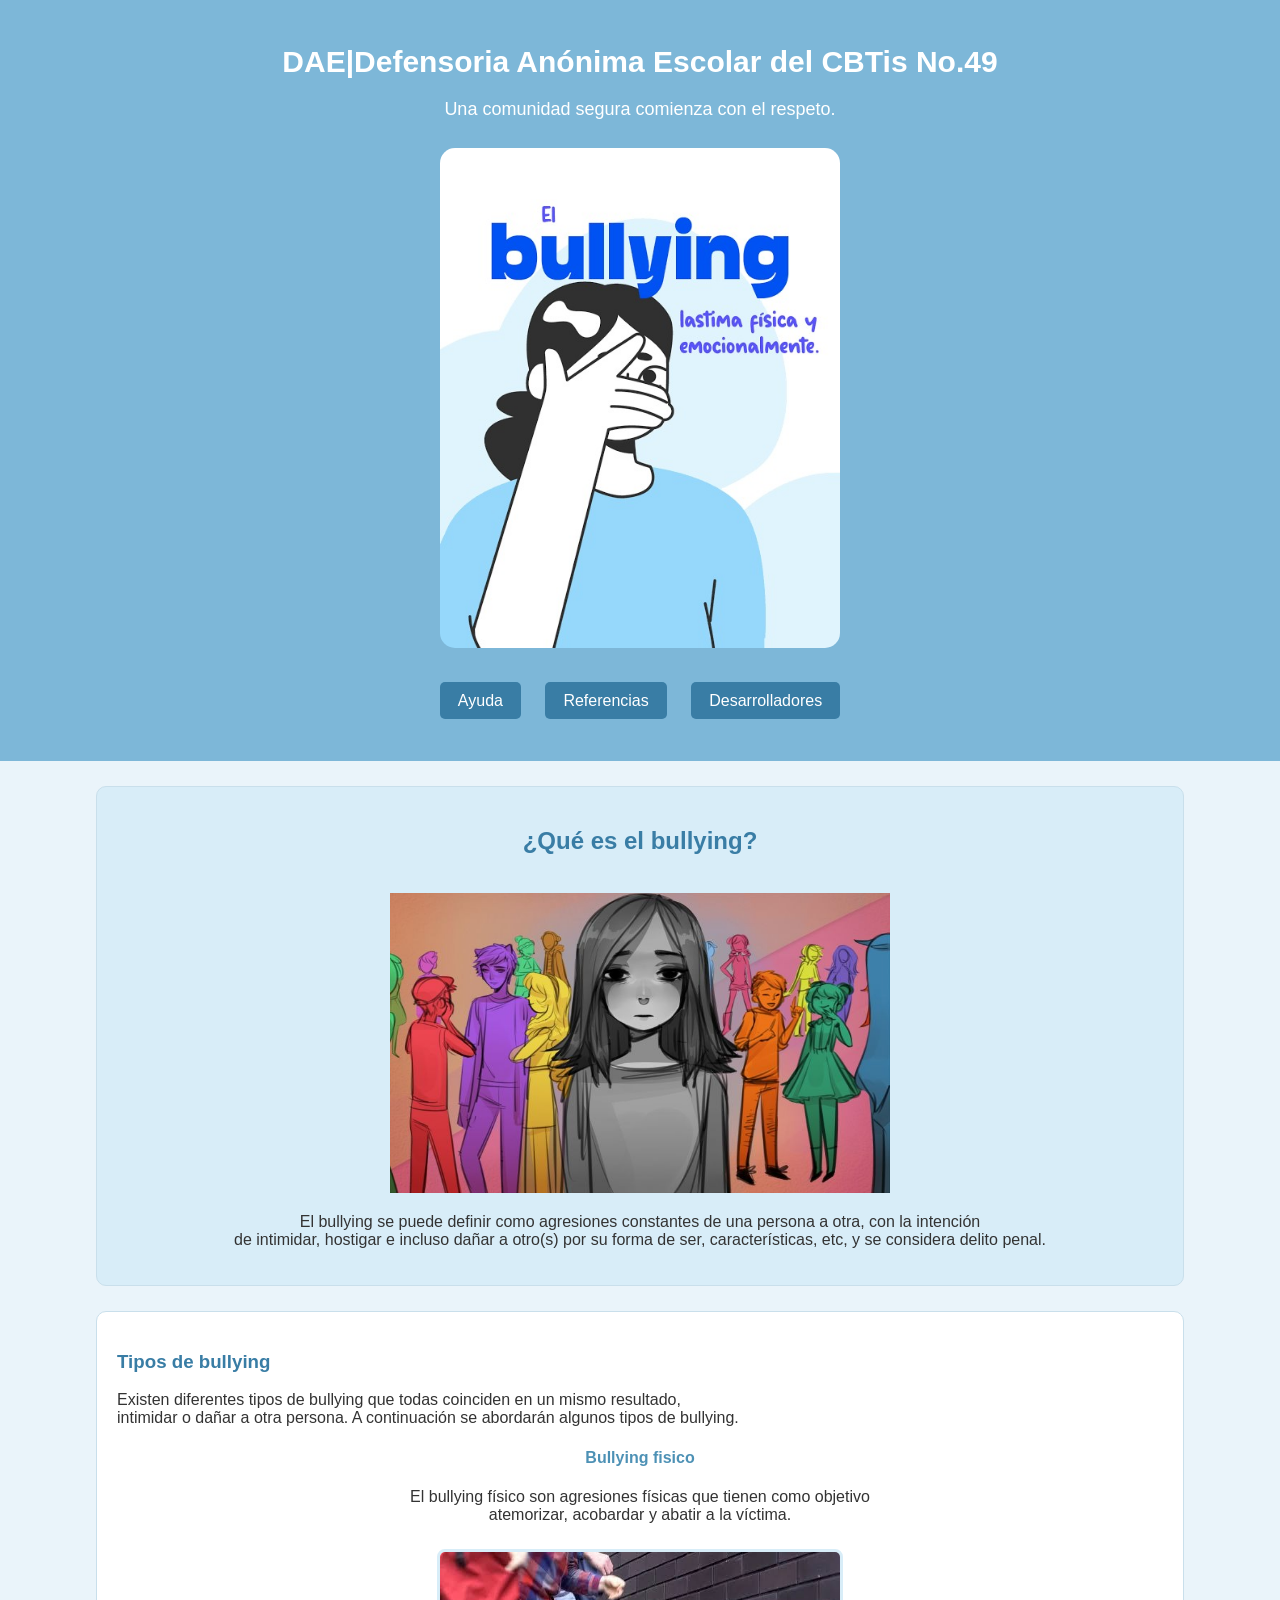
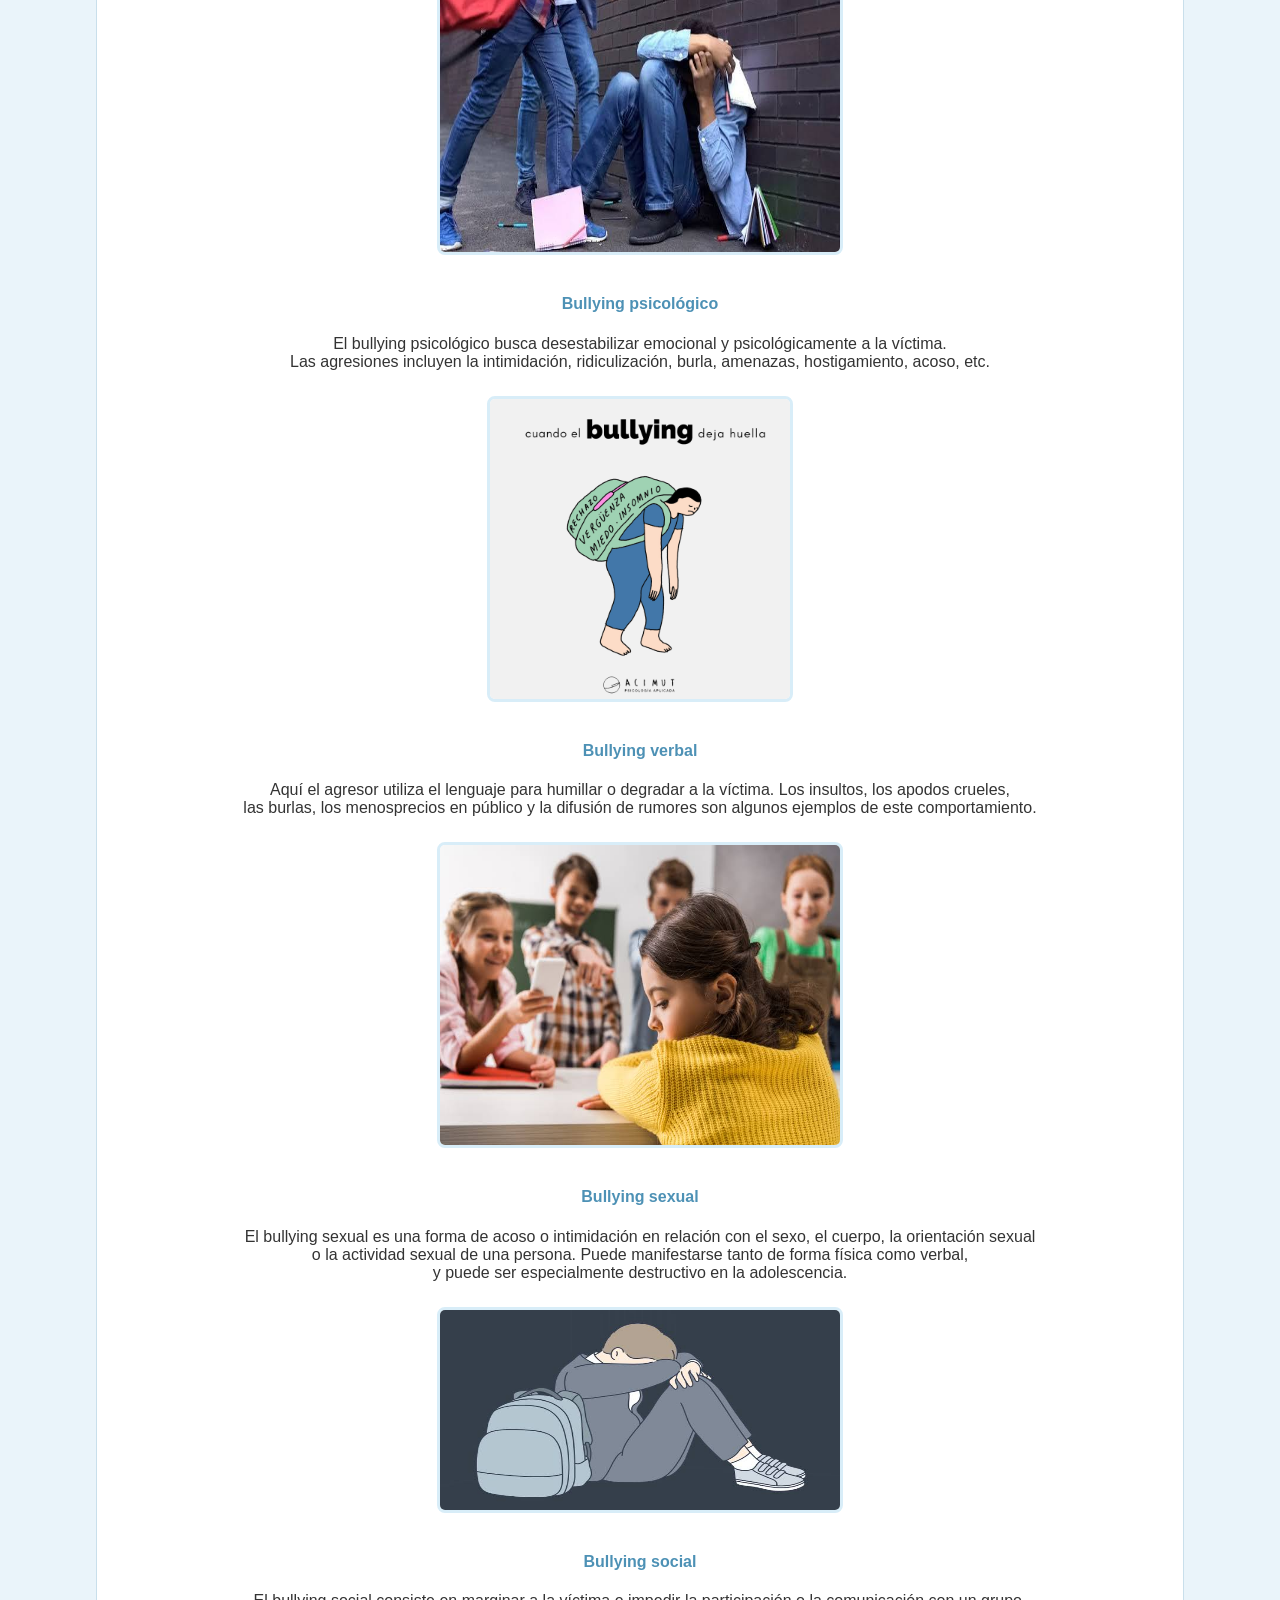
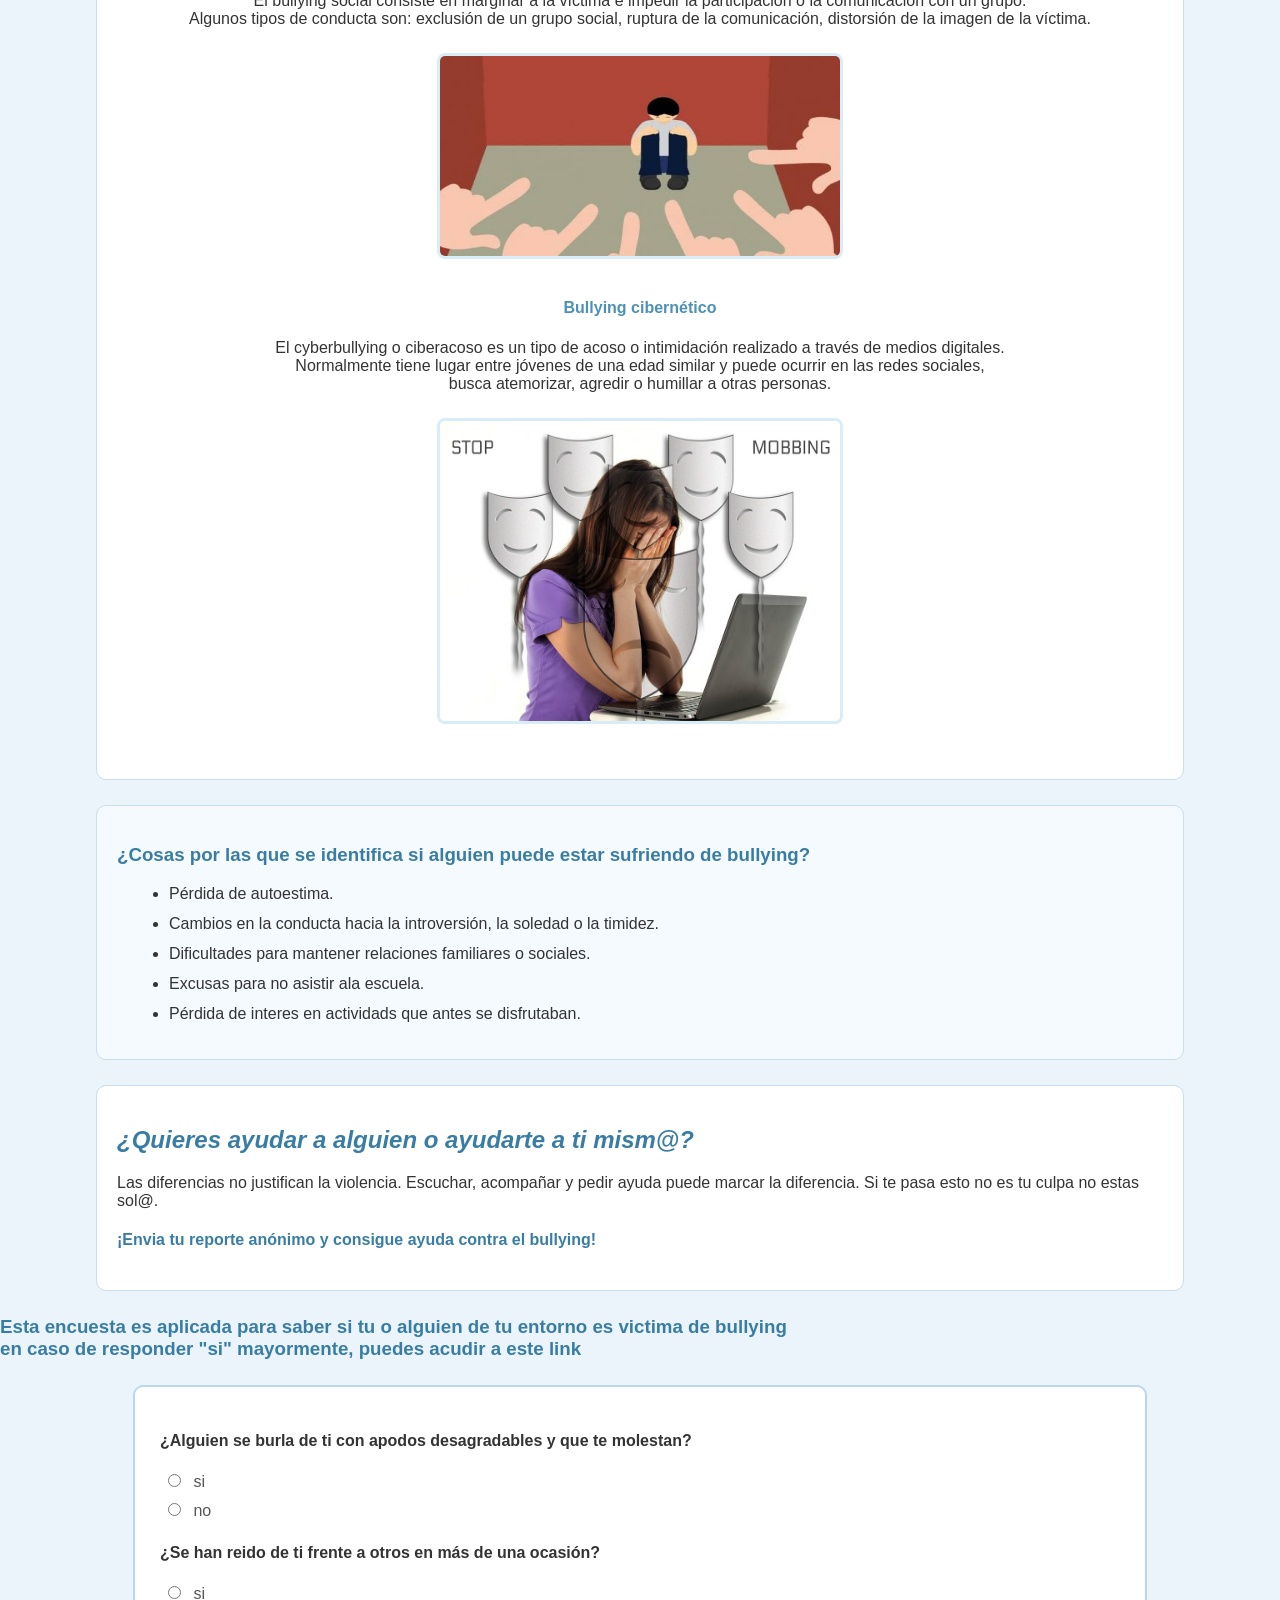
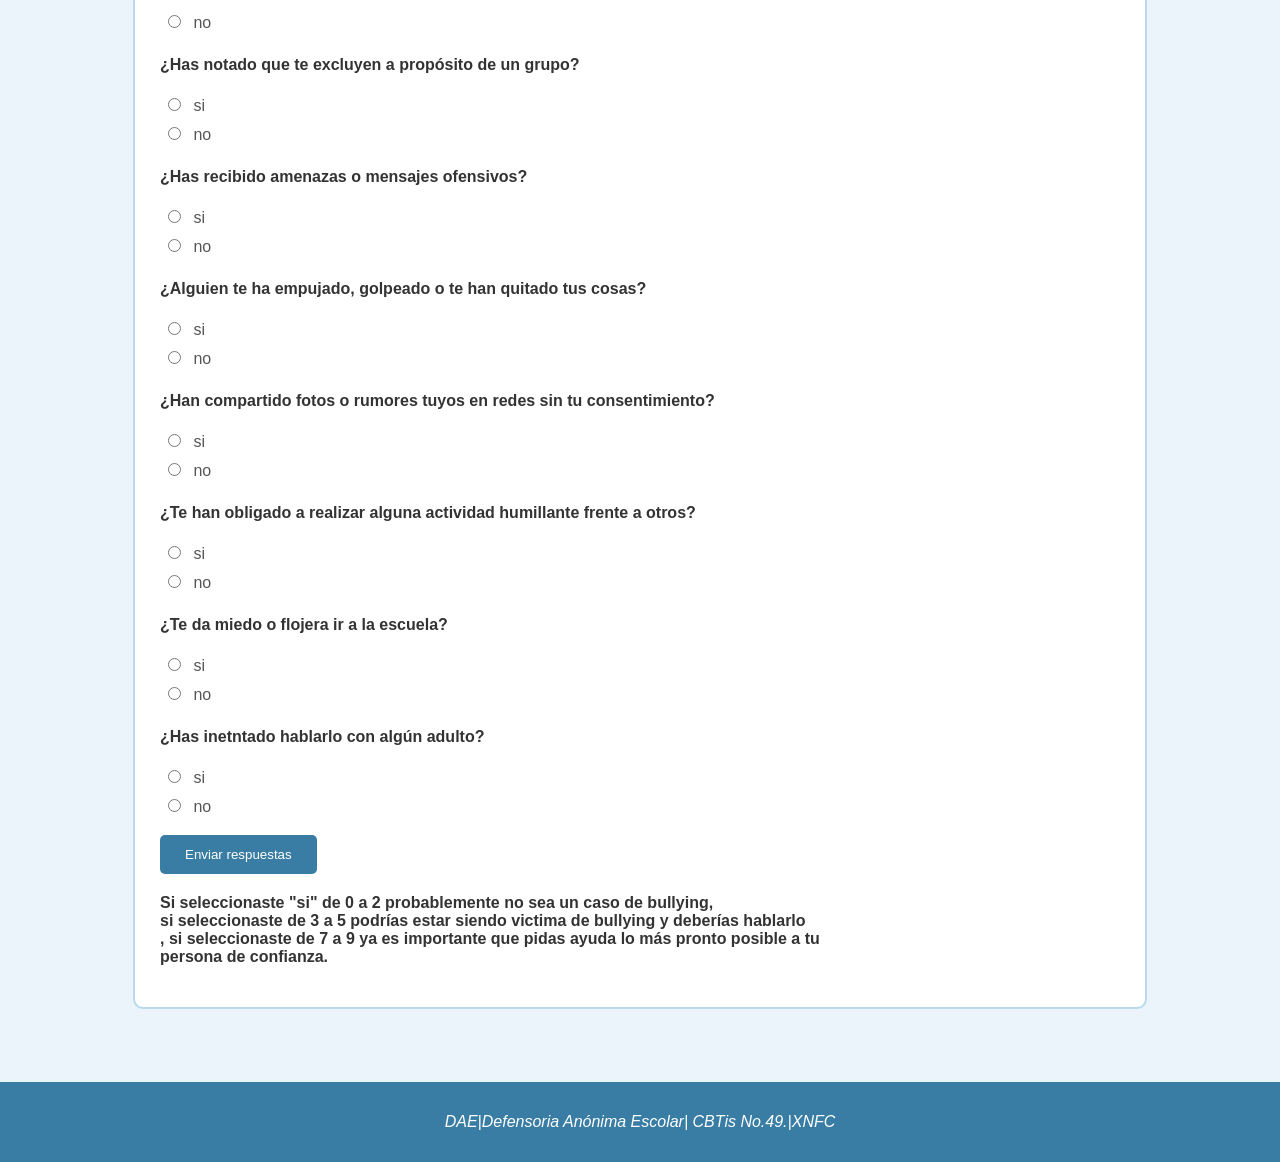
<file: index.html>
<!DOCTYPE html>
<html lang="es">
<head>
    <meta charset="UTF-8">
    <meta name="viewport" content="width=device-width, initial-scale=1.0">
    <title>DAE|Defensoria Anónima Escolar</title>
    <link rel="icon" type="image/png" href="favicon.png">
    <link rel="stylesheet" href="DAE.css">
</head>
<body>
    <header>
        <h1>DAE|Defensoria Anónima Escolar del CBTis No.49</h1>
        <p>Una comunidad segura comienza con el respeto.</p>
        <img src="WhatsApp Image 2026-11-26 at 19.09.49.jpeg" alt="Imagen de una ilustración que habla sobre el bullying" style="width:400px;height:500px;">
        <ul class="menu-nav">
                <li><a href="ayuda.html">Ayuda</a></li>
                <li><a href="referencias.html">Referencias</a></li>
                <li><a href="desarrolladores.html">Desarrolladores</a></li>
            </ul>
        </nav>
    </header>

    <main>
        <section class="definicion">
            
            <h2>¿Qué es el bullying?</h2><br>

            <img src="WhatsApp Image 2026-11-26 at 19.20.11.jpeg" alt="Imagen de una chica sola y triste" style="height: 300px;width: 500px;"><br>

            <p> El bullying se puede definir como agresiones constantes de una persona a otra, 
              con la intención<br> de intimidar, hostigar e incluso dañar a otro(s) por su forma de ser,  
              características, etc, y se considera delito penal.</br></p>

        </section>
        <section>
             <h3>Tipos de bullying</h3>
                <p>Existen diferentes tipos de bullying que todas coinciden en un mismo resultado,<br>
                    intimidar o dañar a otra persona. A continuación se abordarán algunos tipos de bullying.
                </p>
            <dl class="tiposb">

                <dt class="fisico">
                <h4>Bullying fisico</h4>
                    <dd>El bullying físico son agresiones físicas que tienen como objetivo<br>
                    atemorizar, acobardar y abatir a la víctima.</dd>
                </dd>
                <img src="WhatsApp Image 2026-11-26 at 19.16.04.jpeg" alt="Imagen de un alumno siendo agredido por otros" style="width:400px;height:300px;">
                <dt class="psicologico">
                <h4>Bullying psicológico</h4>
                    <dd>El bullying psicológico busca desestabilizar emocional y psicológicamente a la víctima.<br>
                    Las agresiones incluyen la intimidación, ridiculización, burla, amenazas, hostigamiento, acoso, etc.</br></dd>
                    <img src="WhatsApp Image 2026-11-26 at 19.16.43.jpeg" alt="Imagen de una persona cargando una mochila" style="width:300px;height:300px;">
                </dt>
                <dt class="verbal">
                 <h4>Bullying verbal</h4>
                    <dd>Aquí el agresor utiliza el lenguaje para humillar o degradar a la víctima. Los insultos, los apodos crueles,<br>
                    las burlas, los menosprecios en público y la difusión de rumores son algunos ejemplos de este comportamiento.</br>
                    </dd>
                    <img src="WhatsApp Image 2026-11-26 at 19.17.27.jpeg" alt="Imagen de una niña siendo molestada por otros" style="height:300px;width:400px ;">
                </dt>
                <dt class="sexual">
                    <h4>Bullying sexual</h4>
                <dd>El bullying sexual es una forma de acoso o intimidación en relación con el sexo, el cuerpo, la orientación sexual<br>
                o la actividad sexual de una persona. Puede manifestarse tanto de forma física como verbal,<br>
                y puede ser especialmente destructivo en la adolescencia.</br></dd>
                <img src="WhatsApp Image 2026-11-26 at 19.18.46.jpeg" alt="Imagen de un chico triste" style="height: 200px;width: 400px;">
               </dt> 
                <dt class="social">
                    <h4>Bullying social</h4>
                <dd>El bullying social consiste en marginar a la víctima e impedir la participación o la comunicación con un grupo.<br>
                Algunos tipos de conducta son: exclusión de un grupo social, ruptura de la comunicación, distorsión de la imagen de la víctima.</br></dd>
                <img src="WhatsApp Image 2026-11-26 at 19.10.00.jpeg" alt="Imagen de un alumno siendo excluido" style="height: 200px;width:400px;">
                </dt>
                <dt class="ciber">
                    <h4>Bullying cibernético</h4>
                <dd>El cyberbullying o ciberacoso es un tipo de acoso o intimidación realizado a través de medios digitales.<br>
                Normalmente tiene lugar entre jóvenes de una edad similar y puede ocurrir en las redes sociales,<br>
                busca atemorizar, agredir o humillar a otras personas.</br></dd>
                 <img src="WhatsApp Image 2026-11-26 at 19.15.54.jpeg" alt="Imagen de una chica llorando frente a una computadora" style="height: 300px; width:400px;">
                </dt>
            </section>

        <section class="identifica">
            <h3>¿Cosas por las que se identifica si alguien puede estar sufriendo de bullying?</h3>
            <ul>
                <li>Pérdida de autoestima.</li>
                <li>Cambios en la conducta hacia la introversión, la soledad o la timidez.</li>
                <li>Dificultades para mantener relaciones familiares o sociales.</li>
                <li>Excusas para no asistir ala escuela.</li>
                <li>Pérdida de interes en actividads que antes se disfrutaban.</li>
            </ul>
        </section>

        <section>
            <h2><em>¿Quieres ayudar a alguien o ayudarte a ti mism@?</em></h2>
            <p>Las diferencias no justifican la violencia. Escuchar, acompañar y pedir ayuda
            puede marcar la diferencia. Si te pasa esto no es tu culpa no estas sol@.</p>
            <p><a href="ayuda.html"><h4>¡Envia tu reporte anónimo y consigue ayuda contra el bullying!</h4></a></p>
        </section>
    </main>

    <h3>Esta encuesta es aplicada para saber si tu o alguien de tu entorno es victima de bullying<br>
    en caso de responder "si" mayormente, puedes acudir a este link</h3>

    <form class="form1">
    <p>¿Alguien se burla de ti con apodos desagradables y que te molestan?</p>
    <input type="radio"  nombre="pregunta1">
    <label for="01">si</label><br>
    <input type="radio"  name="pregunta1">
    <label for="02">no</label><br>

    <p>¿Se han reido de ti frente a otros en más de una ocasión?</p>
        <input type="radio"  nombre="pregunta2">
        <label for="01">si</label><br>
        <input type="radio"  name="pregunta2">
        <label for="02">no </label><br>

    <p>¿Has notado que te excluyen a propósito de un grupo?</p>
        <input type="radio"  nombre="pregunta3">
        <label for="01">si</label><br>
        <input type="radio"  name="pregunta3">
        <label for="02">no</label><br>
    
    <p>¿Has recibido amenazas o mensajes ofensivos?</p>
        <input type="radio" id="01" nombre="pregunta4">
        <label for="01">si</label><br>
        <input type="radio" name="pregunta4">
        <label for="02">no</label><br>
    
    <p>¿Alguien te ha empujado, golpeado o te han quitado tus cosas?</p>
        <input type="radio"  nombre="pregunta5">
        <label for="01">si</label><br>
        <input type="radio"  name="pregunta5">
        <label for="02">no</label><br>
    
    <p>¿Han compartido fotos o rumores tuyos en redes sin tu consentimiento?</p>
        <input type="radio"  nombre="pregunta6">
        <label for="01">si</label><br>
        <input type="radio" name="pregunta6">
        <label for="02">no</label><br>
    
    <p>¿Te han obligado a realizar alguna actividad humillante frente a otros?</p>
        <input type="radio"  nombre="pregunta7">
        <label for="01">si</label><br>
        <input type="radio"  name="pregunta7">
        <label for="02">no</label><br>
    
    <p>¿Te da miedo o flojera ir a la escuela?</p>
        <input type="radio"  nombre="pregunta8">
        <label for="01">si</label><br>
        <input type="radio"  name="pregunta8">
        <label for="02">no</label><br>

    <p>¿Has inetntado hablarlo con algún adulto?</p>
        <input type="radio"  nombre="pregunta9">
        <label for="01">si</label><br>
        <input type="radio"  name="pregunta9">
        <label for="02">no</label><br>

<button type="submit">Enviar respuestas</button>
<p>Si seleccionaste "si" de 0 a 2  probablemente no sea un caso de bullying,<br>
 si seleccionaste de 3 a 5 podrías estar siendo victima de bullying y deberías hablarlo<br>
, si seleccionaste de 7 a 9 ya es importante que pidas ayuda lo más pronto posible a tu <br>
persona de confianza. </p>
</form>


<br>

    <footer>
        <p><em>DAE|Defensoria Anónima Escolar| CBTis No.49.|XNFC</em></p>
    </footer>
</body>
</html>
</file>
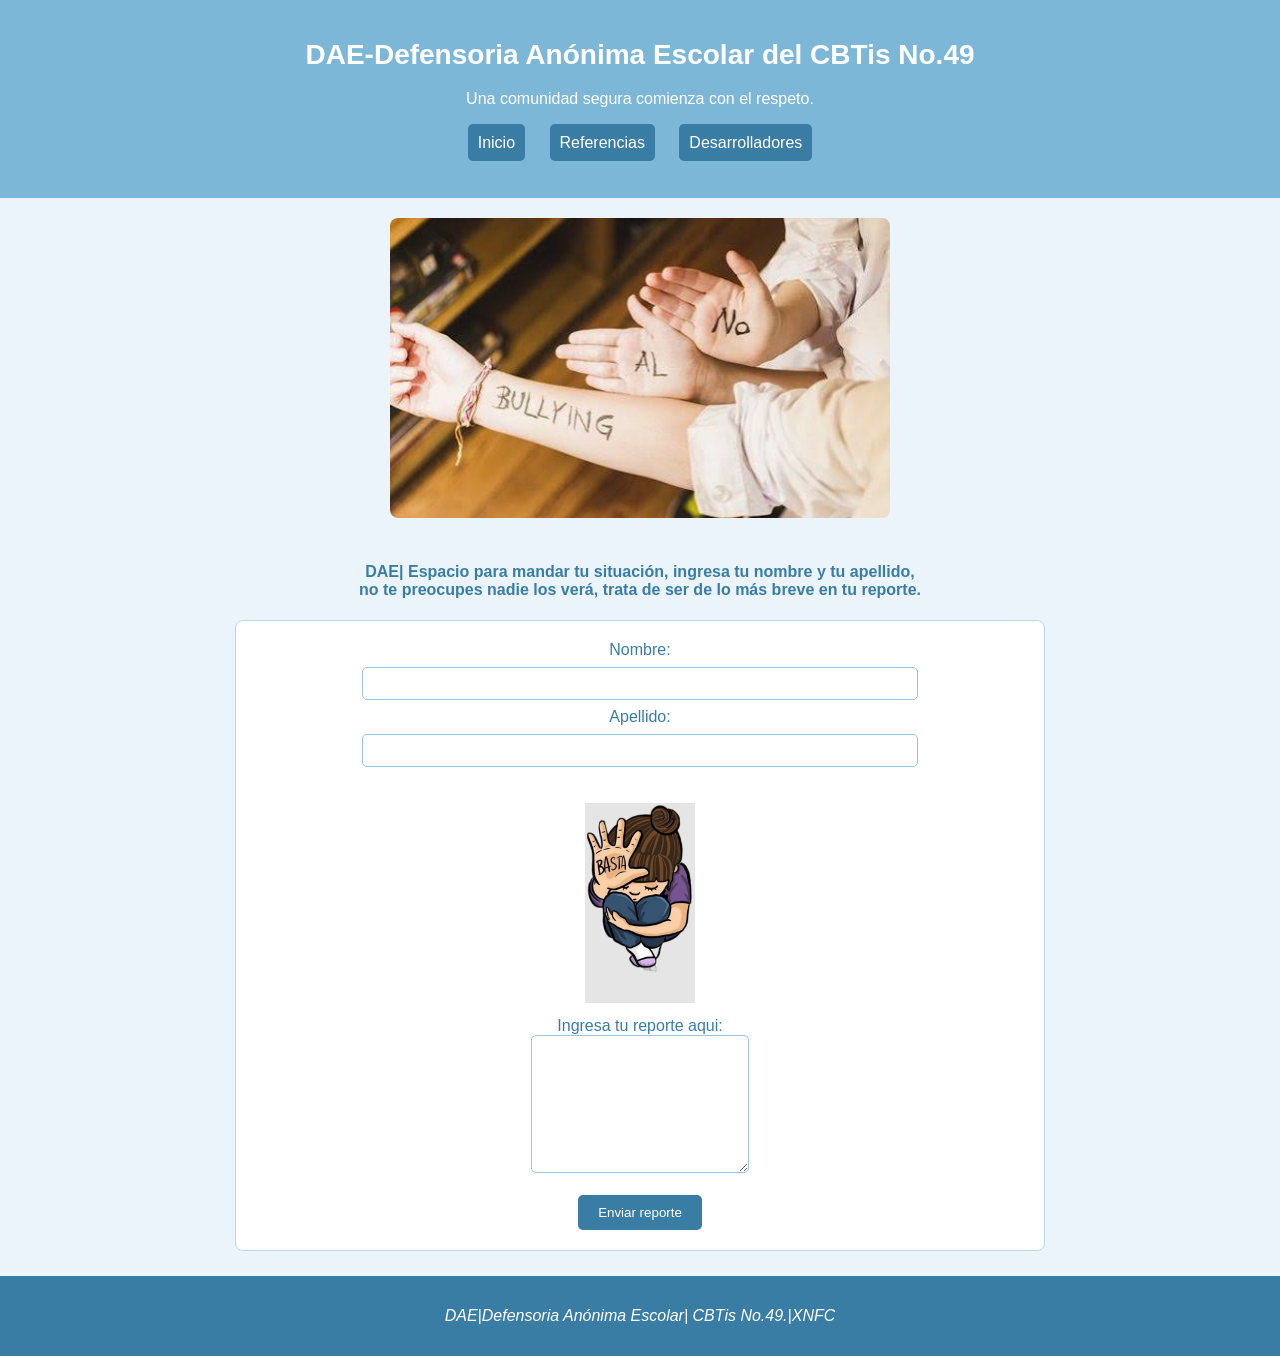
<file: ayuda.html>
<!DOCTYPE html>
<html>
<head>
    <meta charset="UTF-8">
    <meta name="viewport" content="width=device-width, initial-scale=1.0">
    <title>DAE|Defensoria Anónima Escolar CBTis49|Ayuda</title>
    <link rel="stylesheet" href="ayuda.css">
    <link rel="icon" type="image/jpeg" href="favicon.jpeg">
</head>
<body>
    <header>
        <h1>DAE-Defensoria Anónima Escolar del CBTis No.49</h1>
        <p>Una comunidad segura comienza con el respeto.</p>
        <nav>
            <ul class="menu-nav">
                <li><a href="index.html">Inicio</a></li>
                <li><a href="referencias.html">Referencias</a></li>
                <li><a href="desarrolladores.html">Desarrolladores</a></li>
            </ul>
        </nav>
    </header>
       <img src="WhatsApp Image 2026-11-26 at 19.15.47.jpeg" alt="Imagen de una frase 'No al bullying'" style="height: 300px;width: 500px;">
    <h4>DAE| Espacio para mandar tu situación, ingresa tu nombre y tu apellido,<br>
     no te preocupes nadie los verá, trata de ser de lo más breve en tu reporte.</h4>
<section class="form2">
    <form action="/action_page.php">
        <label for="nombre">Nombre:</label><br>
        <input type="text" id="nombre" name="nombre" maxlength="20"><br>
        <label for="apellido">Apellido:</label><br>
        <input type="text" id="apellido" name="apellido" maxlength="20"><br><br>
        <img src="WhatsApp Image 2026-11-26 at 19.19.46.jpeg" alt="Imagen de una frase 'Basta al bullying'" style="height: 200px;width: 110px;"><br>
        <label for="mensaje">Ingresa tu reporte aqui:</label><br>
        <textarea id="mensaje" name="mensaje" style="height: 120px; width: 200px;" maxlength="800" ></textarea><br><br>
        <button type="submit">Enviar reporte</button> 
    </form> 
</section>

</body>
<footer> <p><em>DAE|Defensoria Anónima Escolar| CBTis No.49.|XNFC</em></p></footer>
</html>
</file>
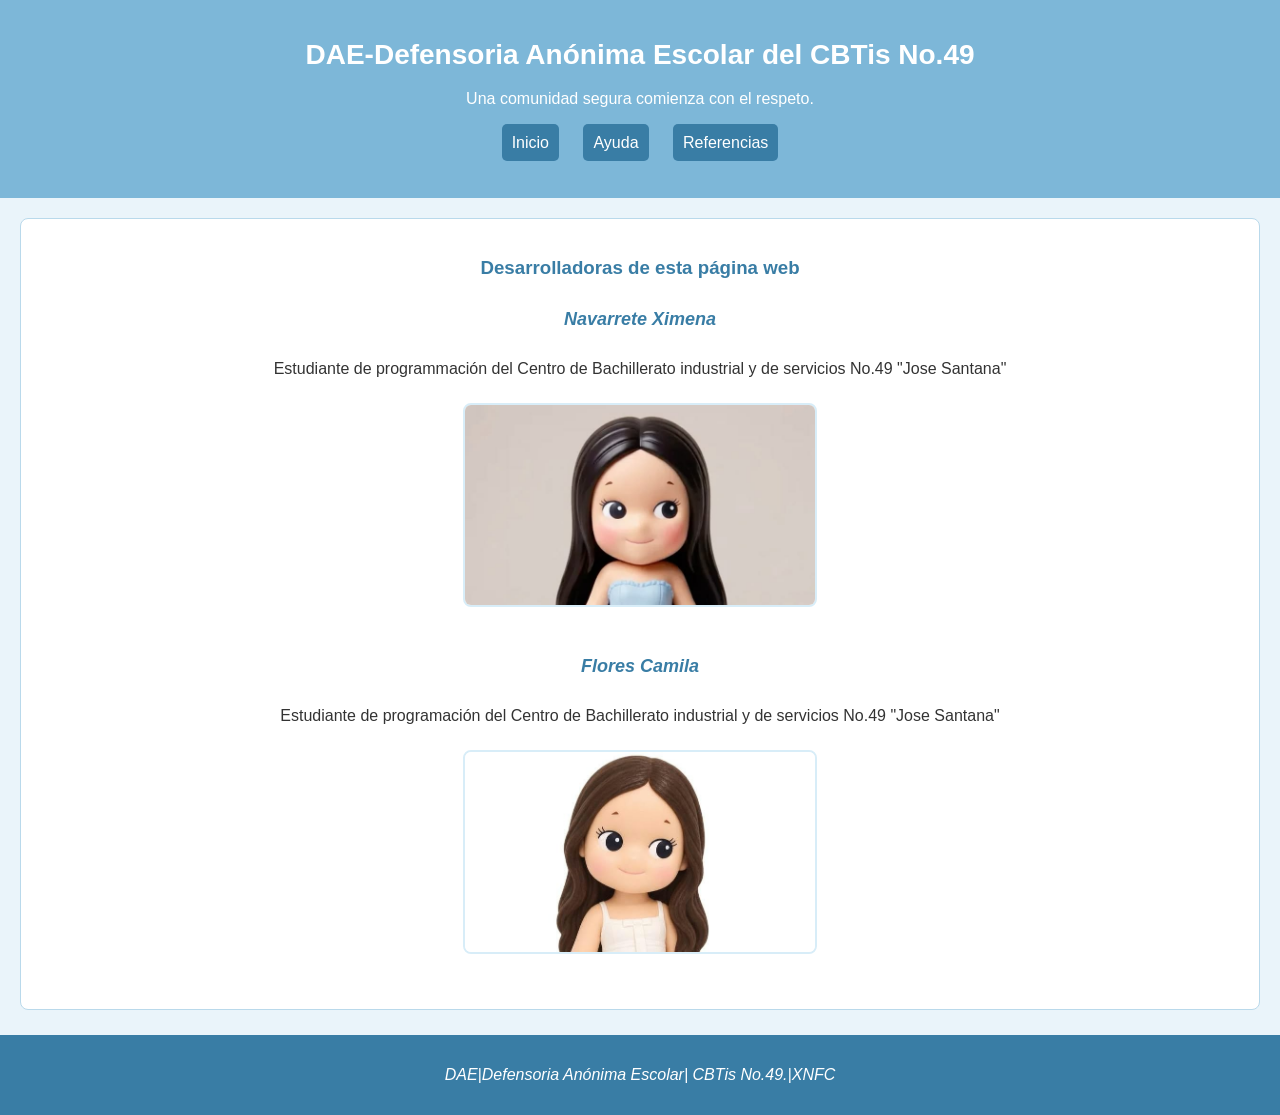
<file: desarrolladores.html>
<!DOCTYPE html>
<html>
<head>
    <meta charset="UTF-8">
    <meta name="viewport" content="width=device-width, initial-scale=1.0">
    <title>DAE|Defensoria Anónima Escolar CBTis49|Referencias</title>
    <link rel="stylesheet" href="referencias.css">
    <link rel="icon" type="image/jpeg" href="favicon.jpeg">
</head>
<body>
    <header>
        <h1>DAE-Defensoria Anónima Escolar del CBTis No.49</h1>
        <p>Una comunidad segura comienza con el respeto.</p>
        <nav>
            <ul class="menu-nav">
                <li><a href="index.html">Inicio</a></li>
                <li><a href="ayuda.html">Ayuda</a></li>
                <li><a href="referencias.html">Referencias</a></li>
            </ul>
        </nav>
    </header>
    <section id="desarrolladores">
        <dl class="biog">
            <h3>Desarrolladoras de esta página web</h3>
            <dt class="nava">
                <h5><em>Navarrete Ximena</em></h5>
                <dd>Estudiante de programmación del Centro de Bachillerato industrial y de servicios No.49 "Jose Santana"</dd>
                <img src="WhatsApp Image 2026-11-26 at 19.20.21.jpeg" alt="Imagen de una chica animada con cabello oscuro" style="height: 200px;width:350px;">
                
            </dt>
            <dt class="cam">
                <h5><em>Flores Camila</em></h5>
                <dd>Estudiante de programación del Centro de Bachillerato industrial y de servicios No.49 "Jose Santana"</dd>
                <img src="WhatsApp Image 2026-11-26 at 19.20.18.jpeg" alt="Imagen de una chica animada con cabello marron" style="height: 200px;width:350px;">
            </dt>
        </dl>
    </section>
</main>
</body>
<footer>
    <p><em>DAE|Defensoria Anónima Escolar| CBTis No.49.|XNFC</em></p>
</footer>
</file>
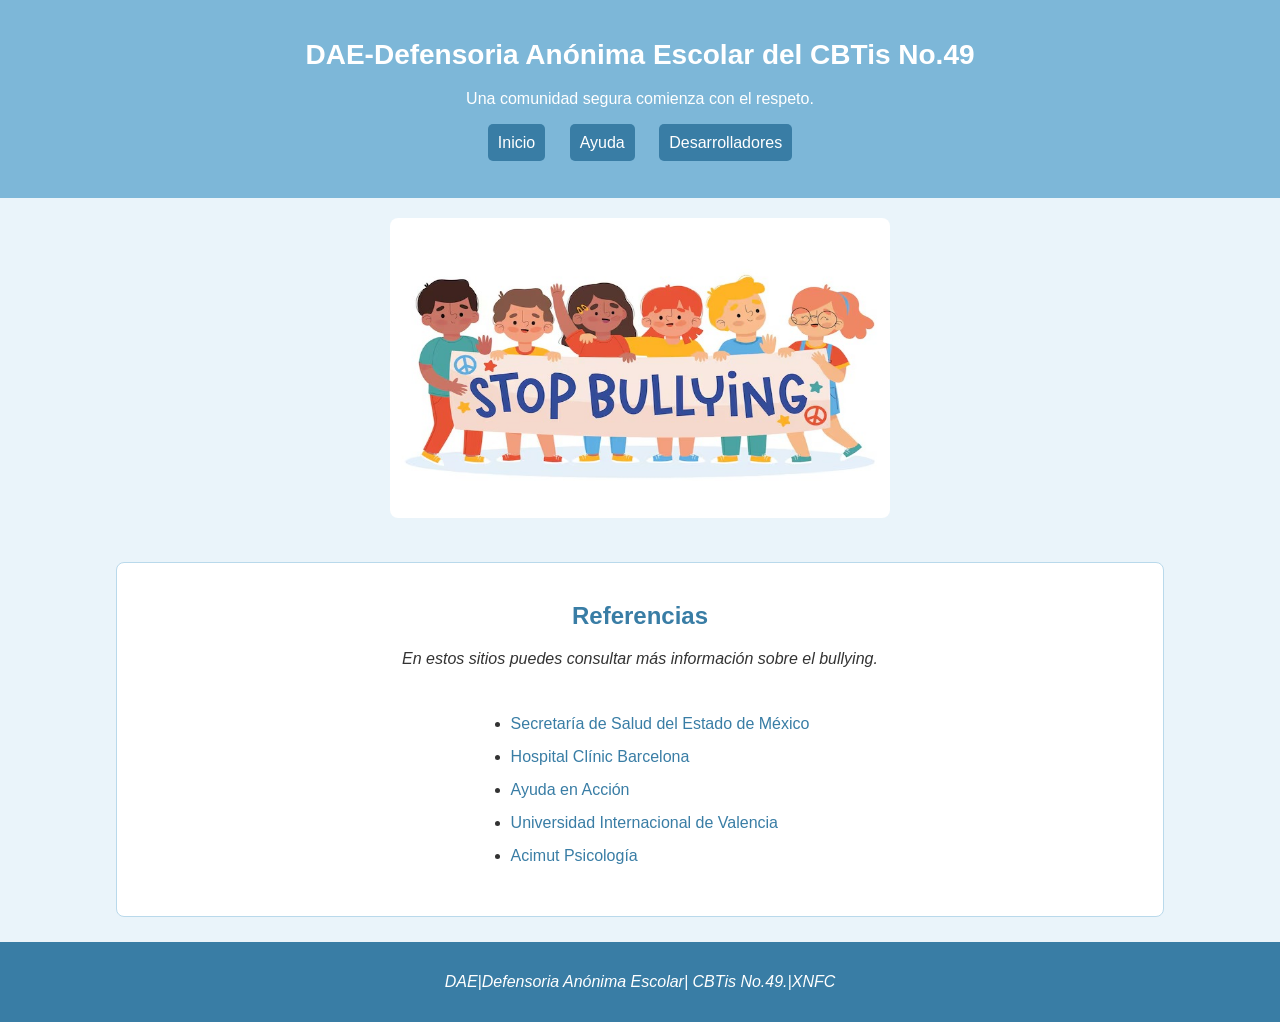
<file: referencias.html>
<!DOCTYPE html>
<html>
<head>
    <meta charset="UTF-8">
    <meta name="viewport" content="width=device-width, initial-scale=1.0">
    <title>DAE|Defensoria Anónima Escolar CBTis49|Referencias</title>
    <link rel="stylesheet" href="referencias.css">
    <link rel="icon" type="image/jpeg" href="favicon.jpeg">
</head>
<body>
    <header>
        <h1>DAE-Defensoria Anónima Escolar del CBTis No.49</h1>
        <p>Una comunidad segura comienza con el respeto.</p>
        <nav>
            <ul class="menu-nav">
                <li><a href="index.html">Inicio</a></li>
                <li><a href="ayuda.html">Ayuda</a></li>
                <li><a href="desarrolladores.html">Desarrolladores</a></li>
            </ul>
        </nav>
    </header>
    <img src="WhatsApp Image 2026-11-26 at 19.19.11.jpeg" alt="Alto al bullying" style="height: 300px;width:500px;">
<main>
    <section>
        <h2>Referencias</h2>
        <p><em>En estos sitios puedes consultar más información sobre el bullying.</em></p>

        <ul class="sitios">
            <li>
                <a href="https://salud.edomex.gob.mx/isem/bullying"
                target="_blank">
                    Secretaría de Salud del Estado de México
                </a>
            </li>

            <li>
                <a href="https://www.clinicbarcelona.org/asistencia/vida-saludable/acoso-escolar/senales-de-alerta"
                target="_blank">
                    Hospital Clínic Barcelona
                </a>
            </li>

            <li>
                <a href="https://ayudaenaccion.org/blog/educacion/como-prevenir-el-bullying/"
                target="_blank">
                    Ayuda en Acción
                </a>
            </li>

            <li>
                <a href="https://www.universidadviu.com/es/actualidad/nuestros-expertos/las-diversas-formas-de-bullying-fisico-psicologico-verbal-sexual"
                target="_blank">
                    Universidad Internacional de Valencia
                </a>
            </li>

            <li>
                <a href="https://acimutpsicologia.com/blog/2339/haciendo-bullying/"
                target="_blank">
                    Acimut Psicología
                </a>
            </li>

        </ul>
    </section>

</main>
</body>
<footer>
    <p><em>DAE|Defensoria Anónima Escolar| CBTis No.49.|XNFC</em></p>
</footer>
</file>
<file: DAE.css>
body {
    font-family: Arial, sans-serif;
    background-color: #eaf4fa;
    margin: 0;
    padding: 0;
    color: #333;
}
header {
    background-color: #7db7d8;
    text-align: center;
    padding: 25px;
    color: white;
}
header h1 {
    font-size: 30px;
}
header p {
    font-size: 18px;
}

header img {
    width: 300px;
    height: 400px;
    border-radius: 15px;
    margin: 10px;
}
.menu-nav {
    list-style: none;
    padding: 0;
    margin-top: 20px;
}
.menu-nav li {
    display: inline-block;
    margin: 10px;
}
.menu-nav a {
    text-decoration: none;
    color: white;
    background-color: #397da5;
    padding: 10px 18px;
    border-radius: 5px;
}
.menu-nav a:hover {
    background-color: #285b79;
}
main {
    width: 85%;
    margin: auto;
}
section {
    background-color: white;
    padding: 20px;
    margin: 25px 0;
    border-radius: 10px;
    border: 1px solid #c9dfeb;
}
h2, h3 {
    color: #397da5;
}

h4 {
    color: #4d91b5;
}
.definicion {
    background-color: #d8edf8;
    text-align: center;
}
.tiposb {
    text-align: center;
}

.tiposb img {
    border-radius: 8px;
    margin: 15px;
    border: 3px solid #d8edf8;
}

.tiposb dd {
    margin: 10px;
}
.identifica {
    background-color: #f5faff;
}

.identifica li {
    margin: 12px;
}
section a {
    color: #397da5;
    text-decoration: none;
}

section a:hover {
    color: #d47791;
}
.form1 {
    background-color: white;
    width: 75%;
    margin: 25px auto;
    padding: 25px;
    border-radius: 10px;
    border: 2px solid #b9d9eb;
}

.form1 p {
    color: #333;
    font-weight: bold;
    margin-top: 20px;
}

.form1 input {
    margin: 8px;
}

.form1 label {
    color: #555;
}

.form1 button {
    background-color: #397da5;
    color: white;
    border: none;
    padding: 12px 25px;
    border-radius: 5px;
    cursor: pointer;
    margin-top: 15px;
}

.form1 button:hover {
    background-color: #285b79;
}

/* Pie de página */
footer {
    background-color: #397da5;
    color: white;
    text-align: center;
    padding: 15px;
    margin-top: 30px;
}
</file>
<file: ayuda.css>
body {
    font-family: Arial;
    background-color: #eaf4fa;
    margin: 0;
    text-align: center;
    color: #333;
}

header {
    background-color: #7db7d8;
    color: white;
    padding: 20px;
}

header h1 {
    font-size: 28px;
}

.menu-nav {
    list-style: none;
    padding: 0;
}

.menu-nav li {
    display: inline-block;
    margin: 10px;
}

.menu-nav a {
    text-decoration: none;
    color: white;
    background-color: #397da5;
    padding: 10px;
    border-radius: 5px;
}

.menu-nav a:hover {
    background-color: #285b79;
}

body > img {
    width: 500px;
    height: 300px;
    margin: 20px;
    border-radius: 8px;
}

h4 {
    color: #397da5;
}

.form2 {
    background-color: white;
    width: 60%;
    margin: 20px auto;
    padding: 20px;
    border: 1px solid #b9d9eb;
    border-radius: 8px;
}

.form2 label {
    color: #397da5;
}

.form2 input {
    width: 70%;
    padding: 8px;
    margin: 8px;
    border: 1px solid #9bc5dc;
    border-radius: 5px;
}

.form2 img {
    margin: 10px;
}

.form2 textarea {
    width: 70%;
    height: 120px;
    padding: 8px;
    border: 1px solid #9bc5dc;
    border-radius: 5px;
}

.form2 button {
    background-color: #397da5;
    color: white;
    padding: 10px 20px;
    border: none;
    border-radius: 5px;
}

.form2 button:hover {
    background-color: #285b79;
}

footer {
    background-color: #397da5;
    color: white;
    padding: 15px;
    margin-top: 25px;
}
</file>
<file: referencias.css>
body {
    font-family: Arial;
    background-color: #eaf4fa;
    margin: 0;
    text-align: center;
    color: #333;
}

header {
    background-color: #7db7d8;
    color: white;
    padding: 20px;
}

header h1 {
    font-size: 28px;
}

.menu-nav {
    list-style: none;
    padding: 0;
}

.menu-nav li {
    display: inline-block;
    margin: 10px;
}

.menu-nav a {
    text-decoration: none;
    color: white;
    background-color: #397da5;
    padding: 10px;
    border-radius: 5px;
}

.menu-nav a:hover {
    background-color: #285b79;
}

body > img {
    width: 500px;
    height: 300px;
    margin: 20px;
    border-radius: 8px;
}

main {
    width: 85%;
    margin: auto;
}

section {
    background-color: white;
    margin: 20px;
    padding: 20px;
    border: 1px solid #b9d9eb;
    border-radius: 8px;
}

h2, h3 {
    color: #397da5;
}

.sitios {
    text-align: left;
    display: inline-block;
}

.sitios li {
    margin: 15px;
}

.sitios a {
    color: #397da5;
    text-decoration: none;
}

.sitios a:hover {
    color: #d47791;
}

.biog h5 {
    color: #397da5;
    font-size: 18px;
}

.biog dd {
    margin: 10px;
}

.biog img {
    width: 350px;
    height: 200px;
    border-radius: 8px;
    margin: 15px;
    border: 2px solid #d8edf8;
}

footer {
    background-color: #397da5;
    color: white;
    padding: 15px;
    margin-top: 25px;
}
</file>
